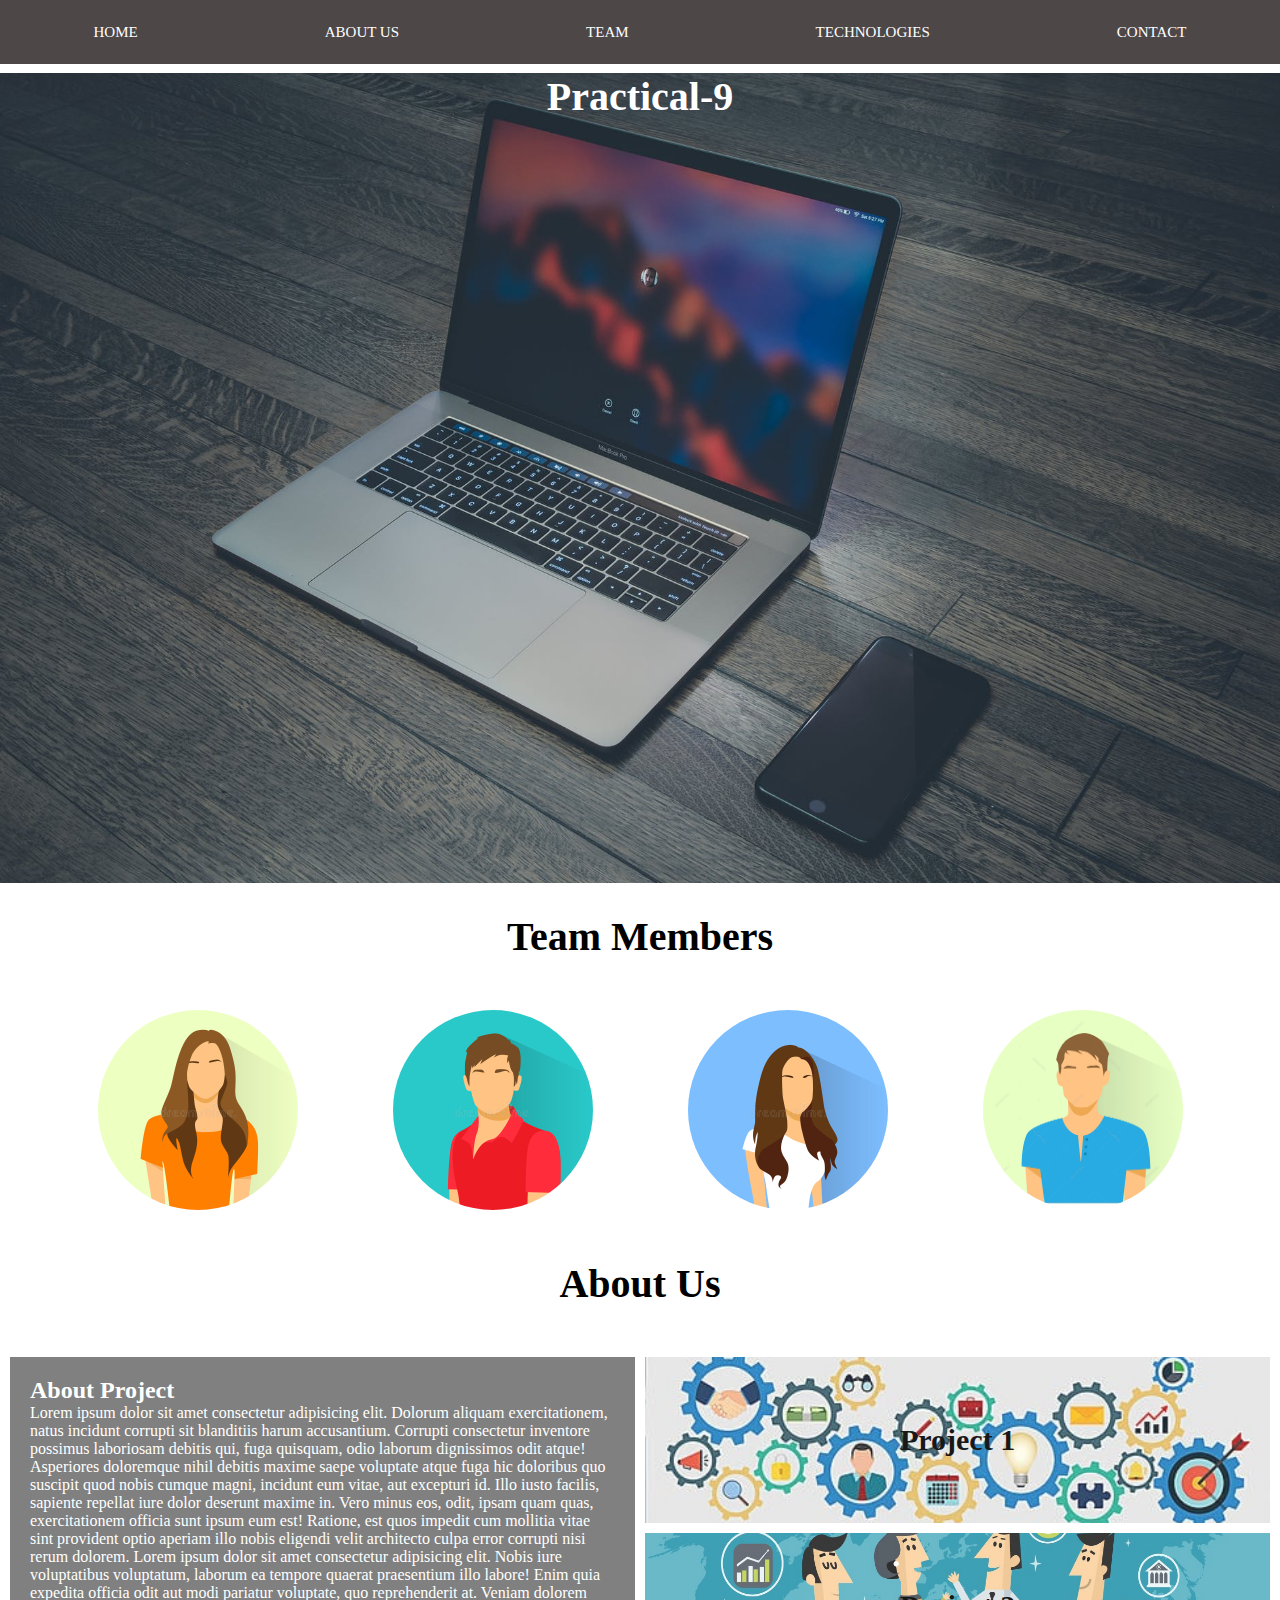
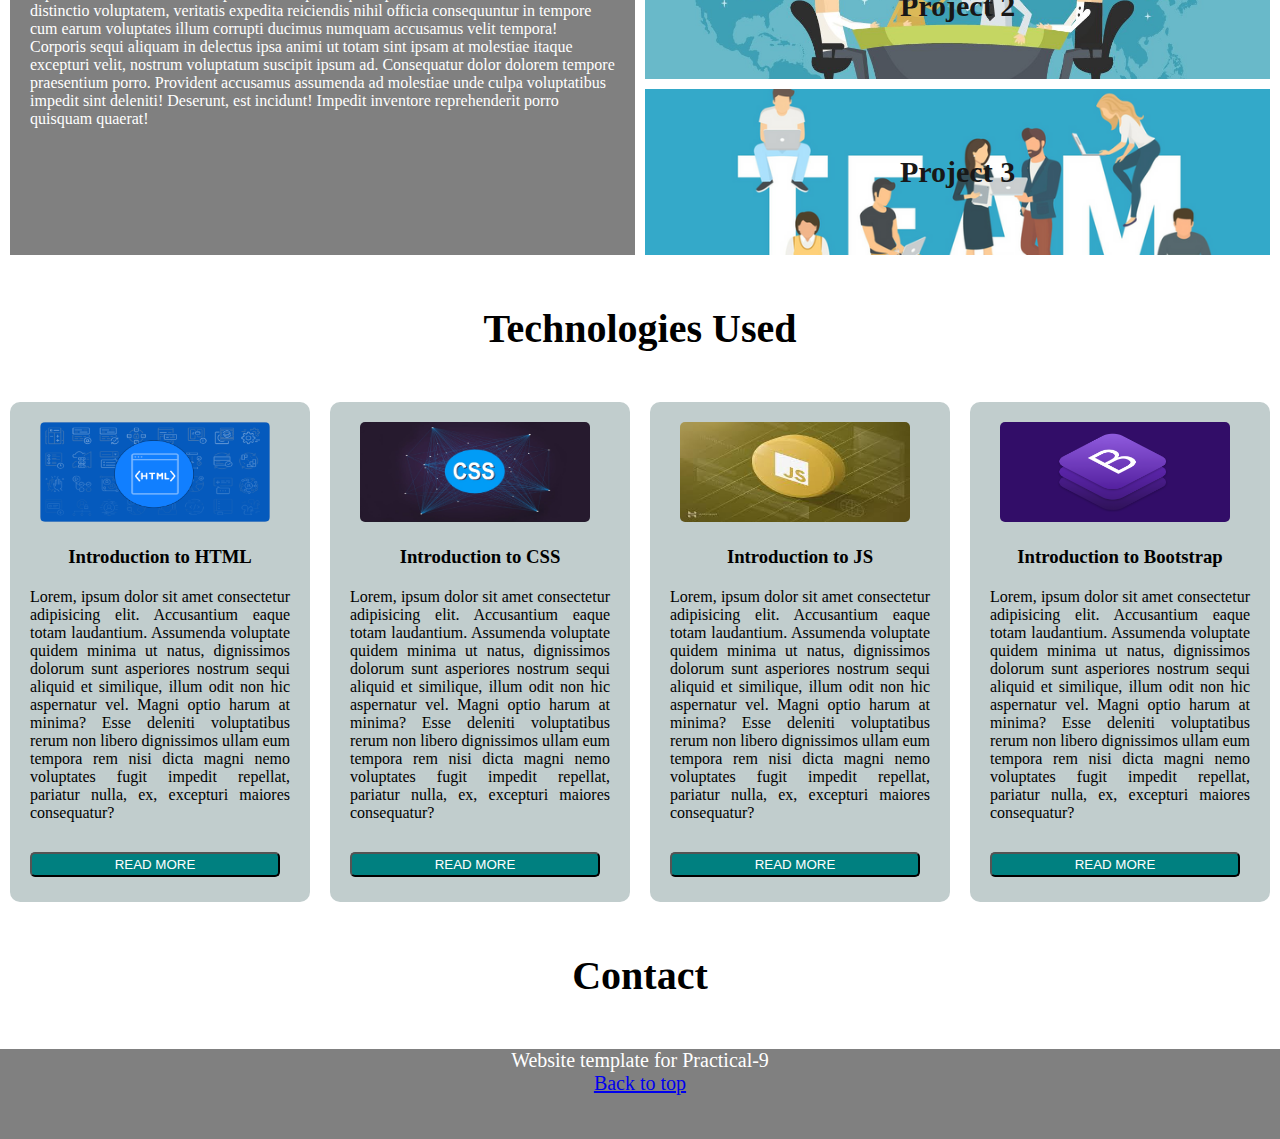
<file: index.html>
<!DOCTYPE html>
<html lang="en">

<head>
    <meta charset="UTF-8">
    <meta http-equiv="X-UA-Compatible" content="IE=edge">
    <meta name="viewport" content="width=device-width, initial-scale=1.0">
    <title>Practical 9</title>
    <link rel="stylesheet" href="style.css">
    <link rel="stylesheet" href="https://cdnjs.cloudflare.com/ajax/libs/font-awesome/4.7.0/css/font-awesome.css">
</head>

<body>
    <nav class="navbar">
        <div class="nav-bar">
            <input type="checkbox" id="chk">
            <label for="chk" class="show-btn">
                <i class="fa fa-bars"></i>
            </label>
            <ul class="menu">
                <li><a href="#home">HOME</a></li>
                <li><a href="#about-us">ABOUT US</a></li>
                <li><a href="#team">TEAM</a></li>
                <li><a href="#technologies">TECHNOLOGIES</a></li>
                <li><a href="#contact">CONTACT</a></li>
                <label for="chk" class="hide-btn">
                    <i class="fa fa-times"></i>
                </label>
            </ul>
        </div>
    </nav>
    <div class="banner" id="home">
        <h1>Practical-9</h1>
    </div>
    <h1 id="team">Team Members</h1>
    <div class="section-1">
        <div class="box"><img src="./assets/team1.jpg" alt=""></div>
        <div class="box"><img src="./assets/team2.jpg" alt=""></div>
        <div class="box"><img src="./assets/team3.jpg" alt=""></div>
        <div class="box"><img src="./assets/team4.png" alt=""></div>
    </div>
    <h1 id="about-us">About Us</h1>
    <div class="section-2">
        <div class="main">
            <h2>About Project</h2>
            <p>Lorem ipsum dolor sit amet consectetur adipisicing elit. Dolorum aliquam exercitationem, natus incidunt
                corrupti sit blanditiis harum accusantium. Corrupti consectetur inventore possimus laboriosam debitis
                qui, fuga quisquam, odio laborum dignissimos odit atque! Asperiores doloremque nihil debitis maxime
                saepe voluptate atque fuga hic doloribus quo suscipit quod nobis cumque magni, incidunt eum vitae, aut
                excepturi id. Illo iusto facilis, sapiente repellat iure dolor deserunt maxime in. Vero minus eos, odit,
                ipsam quam quas, exercitationem officia sunt ipsum eum est! Ratione, est quos impedit cum mollitia vitae
                sint provident optio aperiam illo nobis eligendi velit architecto culpa error corrupti nisi rerum
                dolorem. Lorem ipsum dolor sit amet consectetur adipisicing elit. Nobis iure voluptatibus voluptatum,
                laborum ea tempore quaerat praesentium illo labore! Enim quia expedita officia odit aut modi pariatur
                voluptate, quo reprehenderit at. Veniam dolorem distinctio voluptatem, veritatis expedita reiciendis
                nihil officia consequuntur in tempore cum earum voluptates illum corrupti ducimus numquam accusamus
                velit tempora! Corporis sequi aliquam in delectus ipsa animi ut totam sint ipsam at molestiae itaque
                excepturi velit, nostrum voluptatum suscipit ipsum ad. Consequatur dolor dolorem tempore praesentium
                porro. Provident accusamus assumenda ad molestiae unde culpa voluptatibus impedit sint deleniti!
                Deserunt, est incidunt! Impedit inventore reprehenderit porro quisquam quaerat!</p>
        </div>
        <div class="article">
            <div class="inner-artical" id="artical-1">
                <h2>Project 1</h2>
            </div>
            <div class="inner-artical" id="artical-2">
                <h2>Project 2</h2>
            </div>
            <div class="inner-artical" id="artical-3">
                <h2>Project 3</h2>
            </div>
        </div>
    </div>

    <h1 id="technologies">Technologies Used</h1>
    <div class="container">
        <div class="section3-box">
            <img src="./assets/html.png" alt="">
            <h3>Introduction to HTML</h3>
            <p>Lorem, ipsum dolor sit amet consectetur adipisicing elit. Accusantium eaque totam laudantium. Assumenda
                voluptate quidem minima ut natus, dignissimos dolorum sunt asperiores nostrum sequi aliquid et
                similique, illum odit non hic aspernatur vel. Magni optio harum at minima? Esse deleniti voluptatibus
                rerum non libero dignissimos ullam eum tempora rem nisi dicta magni nemo voluptates fugit impedit
                repellat, pariatur nulla, ex, excepturi maiores consequatur? </p>
            <a href="./pages/page1.html"><button class="btn"> READ MORE</button></a>

        </div>
        <div class="section3-box">
            <img src="./assets/css.jpg" alt="">
            <h3>Introduction to CSS</h3>
            <p>Lorem, ipsum dolor sit amet consectetur adipisicing elit. Accusantium eaque totam laudantium. Assumenda
                voluptate quidem minima ut natus, dignissimos dolorum sunt asperiores nostrum sequi aliquid et
                similique, illum odit non hic aspernatur vel. Magni optio harum at minima? Esse deleniti voluptatibus
                rerum non libero dignissimos ullam eum tempora rem nisi dicta magni nemo voluptates fugit impedit
                repellat, pariatur nulla, ex, excepturi maiores consequatur?</p>
            <a href="./pages/page2.html"><button class="btn">READ MORE</button></a>
        </div>
        <div class="section3-box">
            <img src="./assets/js.jfif" alt="">
            <h3>Introduction to JS</h3>
            <p>Lorem, ipsum dolor sit amet consectetur adipisicing elit. Accusantium eaque totam laudantium. Assumenda
                voluptate quidem minima ut natus, dignissimos dolorum sunt asperiores nostrum sequi aliquid et
                similique, illum odit non hic aspernatur vel. Magni optio harum at minima? Esse deleniti voluptatibus
                rerum non libero dignissimos ullam eum tempora rem nisi dicta magni nemo voluptates fugit impedit
                repellat, pariatur nulla, ex, excepturi maiores consequatur?</p>
            <a href="./pages/page3.html"><button class="btn">READ MORE</button></a>
        </div>
        <div class="section3-box">

            <img src="./assets/bootstrap.png" alt="">

            <h3>Introduction to Bootstrap</h3>
            <p>Lorem, ipsum dolor sit amet consectetur adipisicing elit. Accusantium eaque totam laudantium. Assumenda
                voluptate quidem minima ut natus, dignissimos dolorum sunt asperiores nostrum sequi aliquid et
                similique, illum odit non hic aspernatur vel. Magni optio harum at minima? Esse deleniti voluptatibus
                rerum non libero dignissimos ullam eum tempora rem nisi dicta magni nemo voluptates fugit impedit
                repellat, pariatur nulla, ex, excepturi maiores consequatur?</p>
            <a href="./pages/page4.html"><button class="btn">READ MORE</button></a>
        </div>

    </div>
    <h1 id="contact">Contact</h1>
    <footer class="section-4">
        <p>Website template for Practical-9</p>
        <a href="#">Back to top</a>
    </footer>
</body>

</html>
</file>
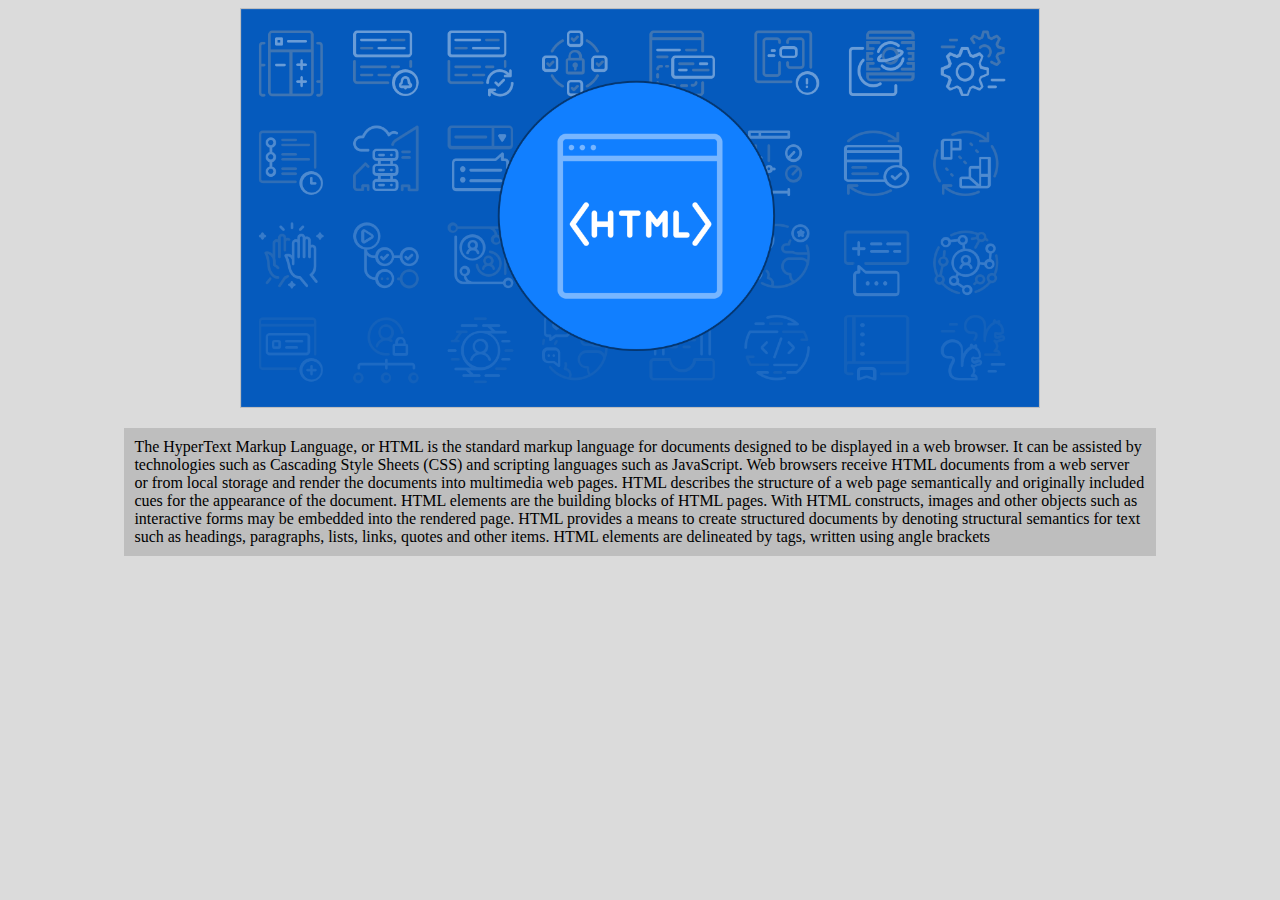
<file: pages/page1.html>
<!DOCTYPE html>
<html lang="en">
<head>
    <meta charset="UTF-8">
    <meta http-equiv="X-UA-Compatible" content="IE=edge">
    <meta name="viewport" content="width=device-width, initial-scale=1.0">
    <title>Document</title>
    <style>
        img{
            display: block;
            margin: auto;
            height: 400px;
            width: auto;
        }
        body{
            background-color: rgb(219, 219, 219);
        }
        p{
            background-color:rgba(0, 0, 0, 0.13);
            width: 80%;
            display: block;
            margin: auto;
            margin-top: 20px;
            padding: 10px;
        }
    </style>
</head>
<body>
    <div id="imageContainer">
        <img src="../assets/html.png">
    </div>
    <p>
        The HyperText Markup Language, or HTML is the standard markup language for documents designed to be displayed in a web browser. It can be assisted by technologies such as Cascading Style Sheets (CSS) and scripting languages such as JavaScript.
Web browsers receive HTML documents from a web server or from local storage and render the documents into multimedia web pages. HTML describes the structure of a web page semantically and originally included cues for the appearance of the document.
HTML elements are the building blocks of HTML pages. With HTML constructs, images and other objects such as interactive forms may be embedded into the rendered page. HTML provides a means to create structured documents by denoting structural semantics for text such as headings, paragraphs, lists, links, quotes and other items. HTML elements are delineated by tags, written using angle brackets
    </p>
</body>
</html>
</file>
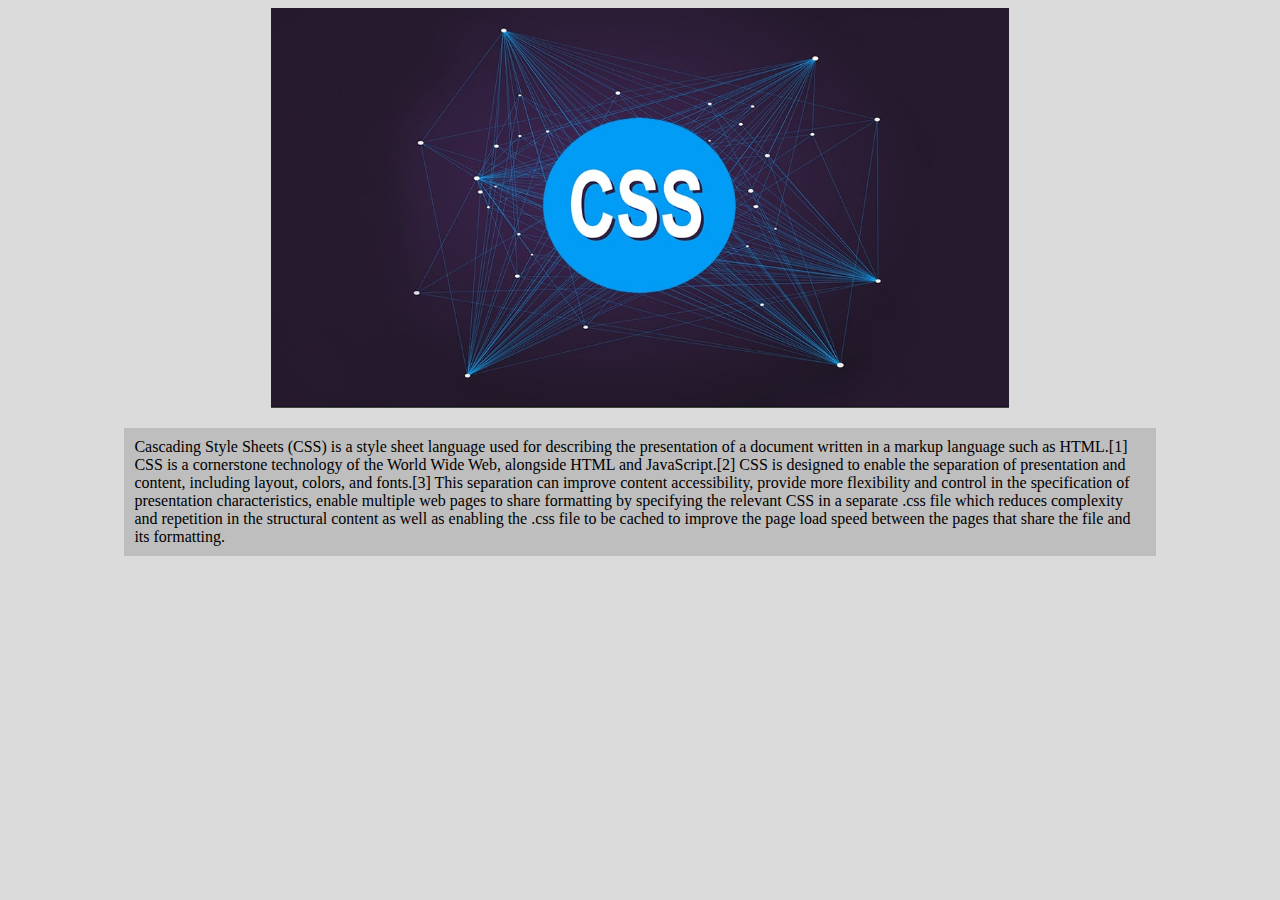
<file: pages/page2.html>
<!DOCTYPE html>
<html lang="en">
<head>
    <meta charset="UTF-8">
    <meta http-equiv="X-UA-Compatible" content="IE=edge">
    <meta name="viewport" content="width=device-width, initial-scale=1.0">
    <title>Document</title>
    <style>
        img{
            display: block;
            margin: auto;
            height: 400px;
            width: auto;
        }
        body{
            background-color: rgb(219, 219, 219);
        }
        p{
            background-color:rgba(0, 0, 0, 0.13);
            width: 80%;
            display: block;
            margin: auto;
            margin-top: 20px;
            padding: 10px;
        }
    </style>
</head>
<body>
    <div id="imageContainer">
        <img src="../assets/css.jpg">
    </div>
    <p>
        Cascading Style Sheets (CSS) is a style sheet language used for describing the presentation of a document written in a markup language such as HTML.[1] CSS is a cornerstone technology of the World Wide Web, alongside HTML and JavaScript.[2]

CSS is designed to enable the separation of presentation and content, including layout, colors, and fonts.[3] This separation can improve content accessibility, provide more flexibility and control in the specification of presentation characteristics, enable multiple web pages to share formatting by specifying the relevant CSS in a separate .css file which reduces complexity and repetition in the structural content as well as enabling the .css file to be cached to improve the page load speed between the pages that share the file and its formatting.</p>
</body>
</html>
</file>
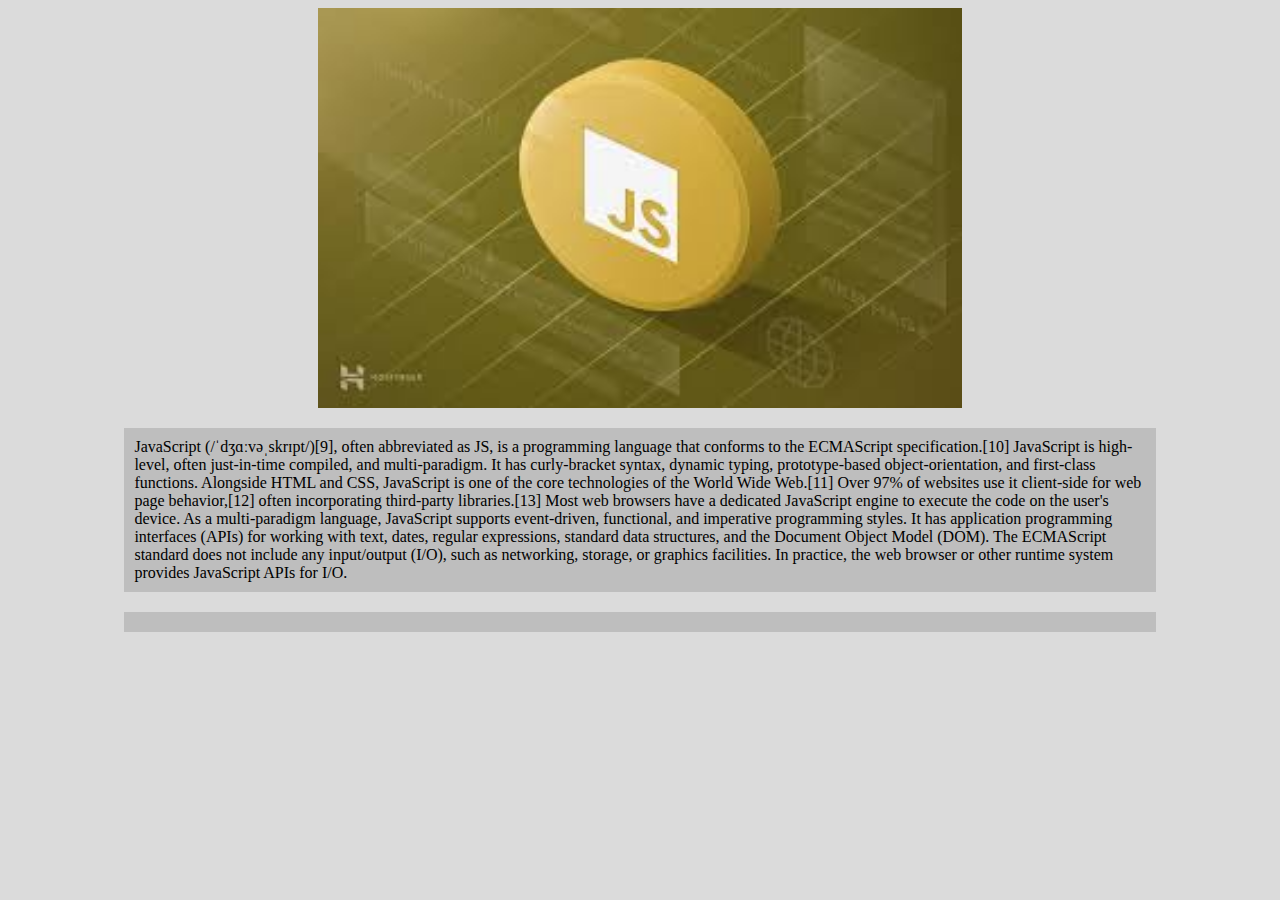
<file: pages/page3.html>
<!DOCTYPE html>
<html lang="en">
<head>
    <meta charset="UTF-8">
    <meta http-equiv="X-UA-Compatible" content="IE=edge">
    <meta name="viewport" content="width=device-width, initial-scale=1.0">
    <title>Document</title>
    <style>
        img{
            display: block;
            margin: auto;
            height: 400px;
            width: auto;
        }
        body{
            background-color: rgb(219, 219, 219);
        }
        p{
            background-color:rgba(0, 0, 0, 0.13);
            width: 80%;
            display: block;
            margin: auto;
            margin-top: 20px;
            padding: 10px;
        }
    </style>
</head>
<body>
    <div id="imageContainer">
        <img src="../assets/js.jfif">
    </div>
    <p>
        JavaScript (/ˈdʒɑːvəˌskrɪpt/)[9], often abbreviated as JS, is a programming language that conforms to the ECMAScript specification.[10] JavaScript is high-level, often just-in-time compiled, and multi-paradigm. It has curly-bracket syntax, dynamic typing, prototype-based object-orientation, and first-class functions.

        Alongside HTML and CSS, JavaScript is one of the core technologies of the World Wide Web.[11] Over 97% of websites use it client-side for web page behavior,[12] often incorporating third-party libraries.[13] Most web browsers have a dedicated JavaScript engine to execute the code on the user's device.
        
        As a multi-paradigm language, JavaScript supports event-driven, functional, and imperative programming styles. It has application programming interfaces (APIs) for working with text, dates, regular expressions, standard data structures, and the Document Object Model (DOM).
        
        The ECMAScript standard does not include any input/output (I/O), such as networking, storage, or graphics facilities. In practice, the web browser or other runtime system provides JavaScript APIs for I/O.</p>
        
        </p>
</body>
</html>
</file>
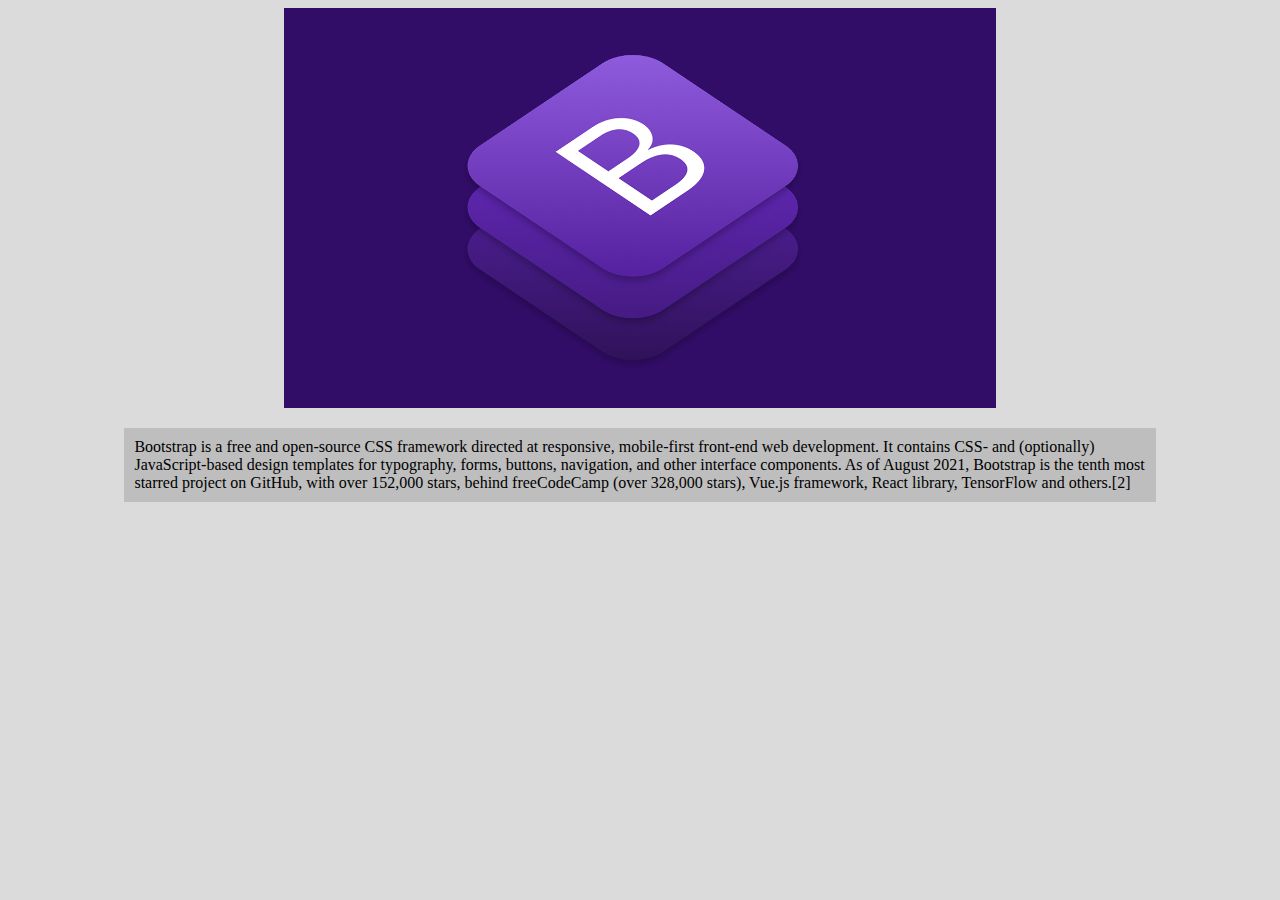
<file: pages/page4.html>
<!DOCTYPE html>
<html lang="en">
<head>
    <meta charset="UTF-8">
    <meta http-equiv="X-UA-Compatible" content="IE=edge">
    <meta name="viewport" content="width=device-width, initial-scale=1.0">
    <title>Document</title>
    <style>
        img{
            display: block;
            margin: auto;
            height: 400px;
            width: auto;
        }
        body{
            background-color: rgb(219, 219, 219);
        }
        p{
            background-color:rgba(0, 0, 0, 0.13);
            width: 80%;
            display: block;
            margin: auto;
            margin-top: 20px;
            padding: 10px;
        }
    </style>
</head>
<body>
    <div id="imageContainer">
        <img src="../assets/bootstrap.png">
    </div>
    <p>
        Bootstrap is a free and open-source CSS framework directed at responsive, mobile-first front-end web development. It contains CSS- and (optionally) JavaScript-based design templates for typography, forms, buttons, navigation, and other interface components.

        As of August 2021, Bootstrap is the tenth most starred project on GitHub, with over 152,000 stars, behind freeCodeCamp (over 328,000 stars), Vue.js framework, React library, TensorFlow and others.[2]
                </body>
</html>
</file>
<file: style.css>
* {
  margin: 0px;
  padding: 0px;
  box-sizing: border-box;
}
html {
  scroll-behavior: smooth;
}
.navbar {
  display: flex;
  justify-content: space-around;
  background-color: rgb(78, 71, 71);
  text-align: center;
  line-height: 7vh;
  height: 7vh;
}
.nav-bar {
  width: 100%;
  background-color: rgb(78, 71, 71);
  position: fixed;
  z-index: 1;
}
.navbar ul {
  display: flex;
  justify-content: space-around;
}
.navbar ul li {
  list-style: none;
  /* margin: 0px 60px; */
  cursor: pointer;
}
.navbar ul li a {
  font-size: 15px;
  text-decoration: none;
  color: white;

  padding: 10px 20px;
}
.navbar ul li a:hover {
  background-color: rgb(194, 188, 188);
  border-radius: 20px;
  color: black;
}
.show-btn,
.hide-btn,
#chk {
  font-size: 30px;
  /* line-height: 70px; */
  height: 7vh;
  color: white;
  display: none;
  float: right;
  padding-right: 20px;
}

.banner {
  /* z-index: -1; */
  margin: 10px 0px;
  margin-bottom: 30px;
  background: url(./assets/banner.jpeg) no-repeat center center/cover;
  text-align: center;
  height: 90vh;
  color: white;
  /* opacity: 0.9; */
}

h1 {
  text-align: center;
  font-size: 40px;
}
.section-1 {
  display: flex;
  margin: 50px;
  justify-content: space-around;
  flex-wrap: wrap;
}
.box {
  height: 200px;
  width: 200px;
  border-radius: 50%;
}
.box img {
  height: 200px;
  width: 200px;
  border-radius: 50%;
}
.section-2 {
  display: flex;
  margin: 50px 10px;
  /* height: 500px; */
}
.main {
  padding: 20px;
  background-color: grey;
  color: white;
  width: 50%;
}
.article {
  display: flex;
  flex-direction: column;
  margin-left: 10px;
  color: white;
  width: 50%;
  text-align: center;
  /* padding: 10px; */
}
.inner-artical {
  /* margin: 10px 10px; */
  background-color: teal;

  /* line-height: 166px; */
}
#artical-1 {
  background: url(./assets/project1.jpg) no-repeat center center/cover;
  line-height: 166px;
  opacity: 0.9;
}

#artical-2 {
  background: url(./assets/project2.jpg) no-repeat center center/cover;
  line-height: 146px;
  margin-top: 10px;
  margin-bottom: 10px;
  opacity: 0.9;
}
#artical-3 {
  background: url(./assets/project3.png) no-repeat center center/cover;
  line-height: 166px;
  opacity: 0.9;
}
.inner-artical h2 {
  color: black;
  font-size: 30px;
}
.container {
  display: flex;
  justify-content: space-around;
  flex-wrap: wrap;
  margin: 50px 0px;
}
.section3-box {
  border-radius: 10px;
  height: 500px;
  width: 300px;
  /* margin: 20px 40px; */
  /* padding: 20px; */
  background-color: rgb(193 205 205);
  overflow: hidden;
}
.section3-box img {
  border-radius: 5px;
  margin: 20px 30px;
  /* padding: 10px 40px; */
  height: 100px;
  width: 230px;
  /* justify-content: center; */
}
.section3-box h3 {
  /* padding: 10px 45px; */
  text-align: center;
}
.section3-box p {
  padding: 20px;
  text-align: justify;
}
.section3-box .btn {
  cursor: pointer;
  background-color: teal;
  color: white;
  border-radius: 5px;
  margin: 10px 20px;
  width: 250px;
  height: 25px;
}
.section3-box .btn a {
  text-decoration: none;
  color: white;
}
.section3-box a .btn:hover {
  background-color: rgb(226, 139, 153);
}
.section-3 {
  display: flex;
  margin: 10px 10px;
  justify-content: space-around;
}

footer {
  margin-top: 50px;
  height: 10vh;
  background-color: grey;
  color: white;
  text-align: center;
  font-size: 20px;
}
@media (max-width: 700px) {
  .show-btn {
    display: block;
  }

  .nav-bar ul {
    position: fixed;
    top: 0;
    right: -100%;
    width: 100%;
    background-color: rgb(78, 71, 71);
    text-align: center;
    padding: 80px 0px;
    line-height: normal;
    transition: 0.7s;
  }

  .nav-bar ul li {
    display: block;
  }

  .nav-bar ul li a {
    display: block;
  }

  #chk:checked ~ .menu {
    display: flex;
    flex-direction: column;
    right: 0;
  }

  .hide-btn {
    display: block;
    position: absolute;
    right: 20px;
    top: 10px;
  }
}
@media (max-width: 500px){
    .section-2{
      display: flex;
      flex-direction: column;
    }
    .main{
      width: 100%;
    }
    .article{
      width: 100%;
    }
    
}
</file>
